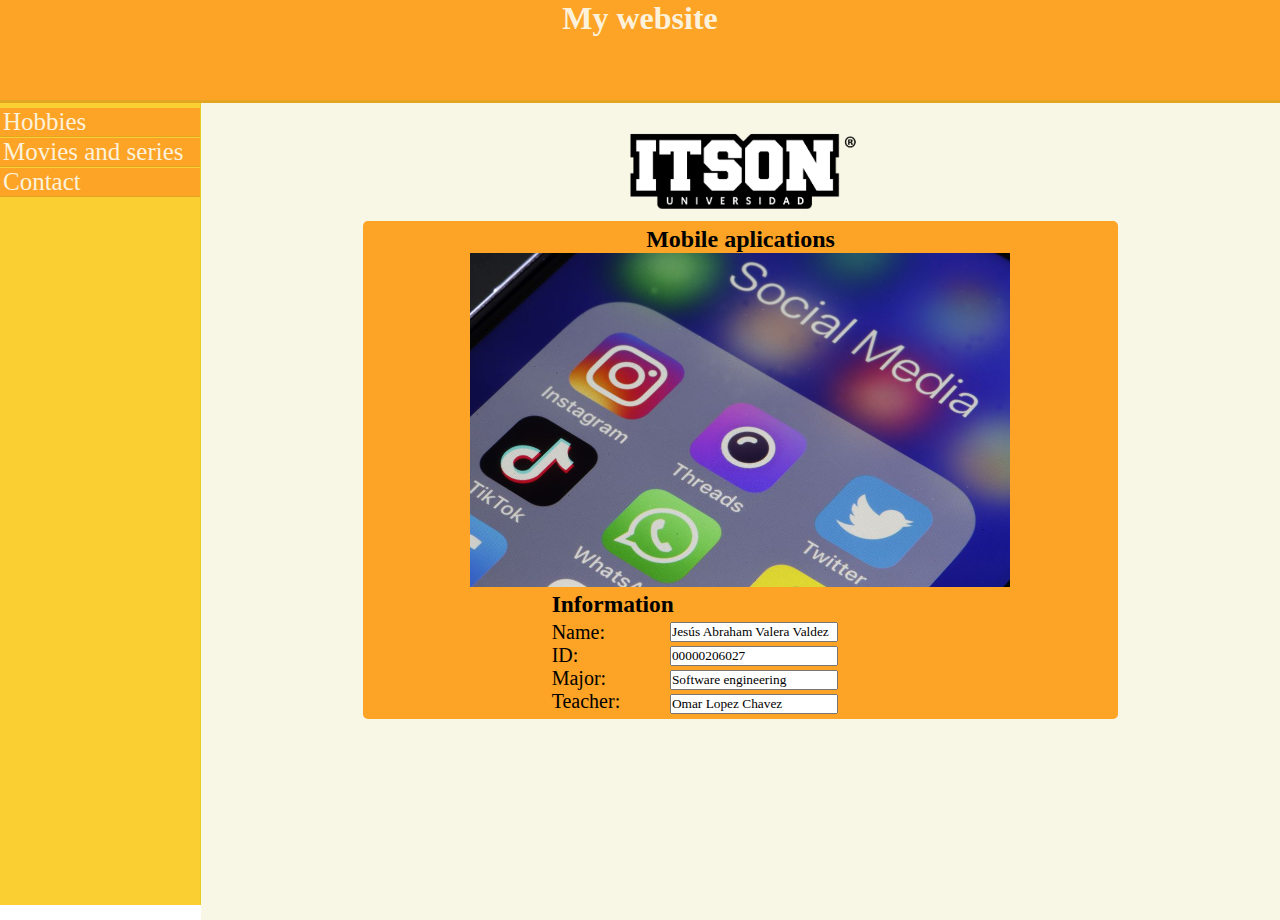
<file: index.html>
<!DOCTYPE html>
<html>
	<head>
		<title>Cover page</title>
		<link rel="stylesheet" href="css/estilo.css"/>
	</head>
	<body>
		<header>
			<h1>My website</h1>
		</header>
		<nav>
			<div>
				<a href="hobbies.html" class="nav-link">Hobbies</a>
			</div>
			<div>
				<a href="series.html" class="nav-link">Movies and series</a>
			</div>
			<div>
				<a href="contacto.html" class="nav-link">Contact</a>
			</div>				
		</nav>
		<main>
			<img src="imagenes/logoItson.png" width="250" height="94">
			<div id="contenido">
				<h2>Mobile aplications</h2>
				<img src="imagenes/aplicacionesMoviles.jpg" width="540" height="334">
				<div id="informacion">
					<h3>Information</h3>
					<div id="div-label">
						<label>Name:</label>
						<br>
						<label>ID:</label>
						<br>
						<label>Major:</label>
						<br>
						<label>Teacher:</label>
					</div>
					<div id="div-cont">
						<input type="text" value="Jesús Abraham Valera Valdez" readonly="readonly" >
						<br>
						<input type="text" value="00000206027" readonly="readonly" >
						<br>
						<input type="text" value="Software engineering" readonly="readonly" > 
						<br>
						<input type="text" value="Omar Lopez Chavez" readonly="readonly"> 
						<br>
					</div>				
				</div>
			</div>
		</main>
	</body>
</html>
</file>
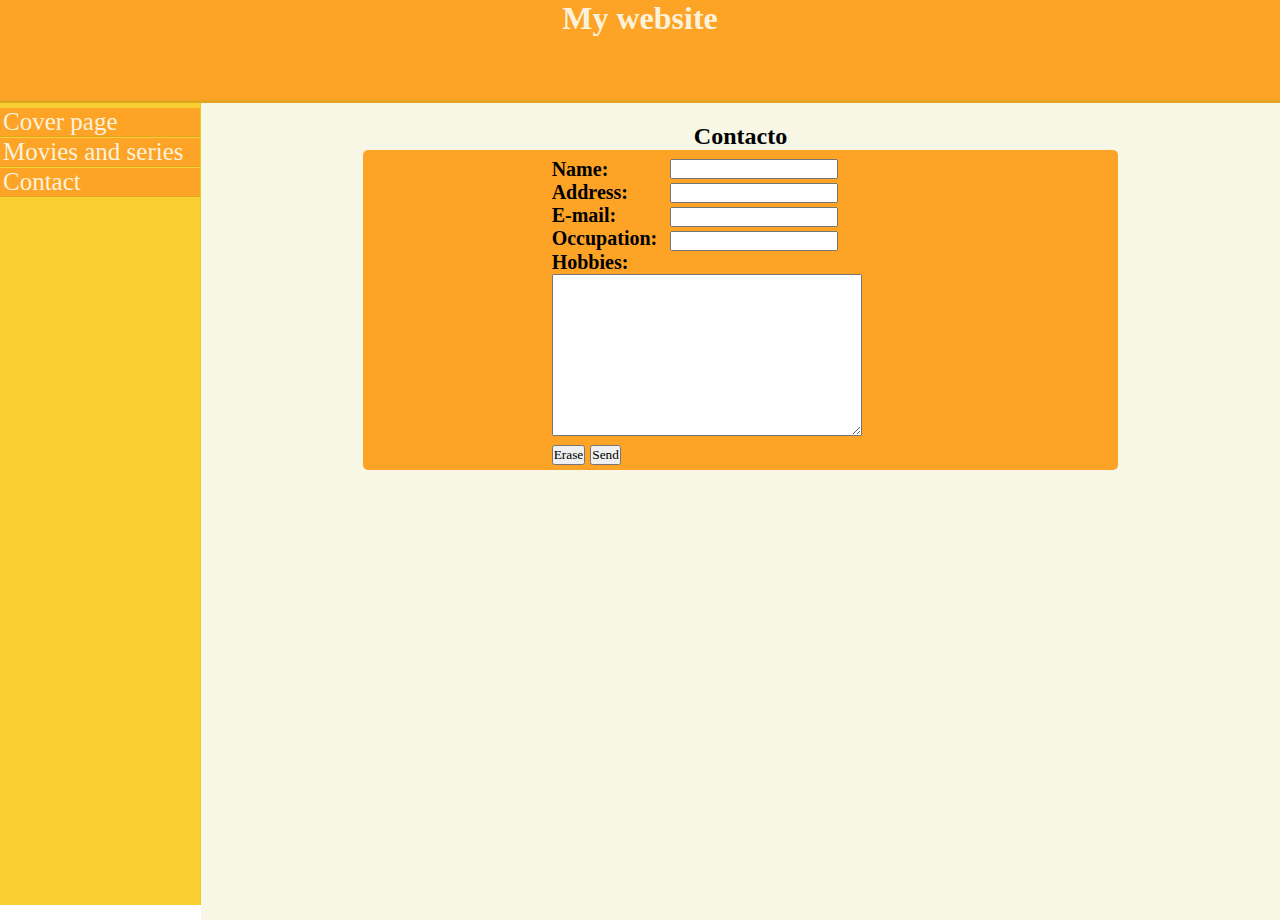
<file: contacto.html>
<!DOCTYPE html>
<html>
	<head>
		<title>Hobbies</title>
		<link rel="stylesheet" href="css/estilo.css"/>
	</head>
	<body>
		<header>
			<h1>My website</h1>
		</header>
		<nav>
			<div>
				<a href="index.html" class="nav-link">Cover page</a>
			</div>
			<div>
				<a href="series.html" class="nav-link">Movies and series</a>
			</div>
			<div>
				<a href="contacto.html" class="nav-link">Contact</a>
			</div>		
		</nav>
		<main>
			<h2>Contacto</h2>
			<div id="contenido">
					<div id="informacion">
						<div id="div-label">
							<label for="nombre"><b>Name:</b></label>
							<br>
							<label for="direccion"><b>Address:</b></label>
							<br>
							<label for="correo"><b>E-mail:</b></label>
							<br>
							<label for="ocupacion"><b>Occupation:</b></label>
						</div>
						<div id="div-cont">
							<input type="text" id="nombre">
							<br>
							<input type="text" id="direccion">
							<br>
							<input type="email" id="correo">
							<br>
							<input type="text" id="ocupacion">
						</div>
						<label for="aficiones"><b>Hobbies:</b></label>
						<textarea cols="40" rows="10" id="aficiones" ></textarea>
						<br>
						<input type="reset" value="Erase" >
						<input type="submit" value="Send">	
					</div>
			</div>
		</main>
	</body>
</html>
</file>
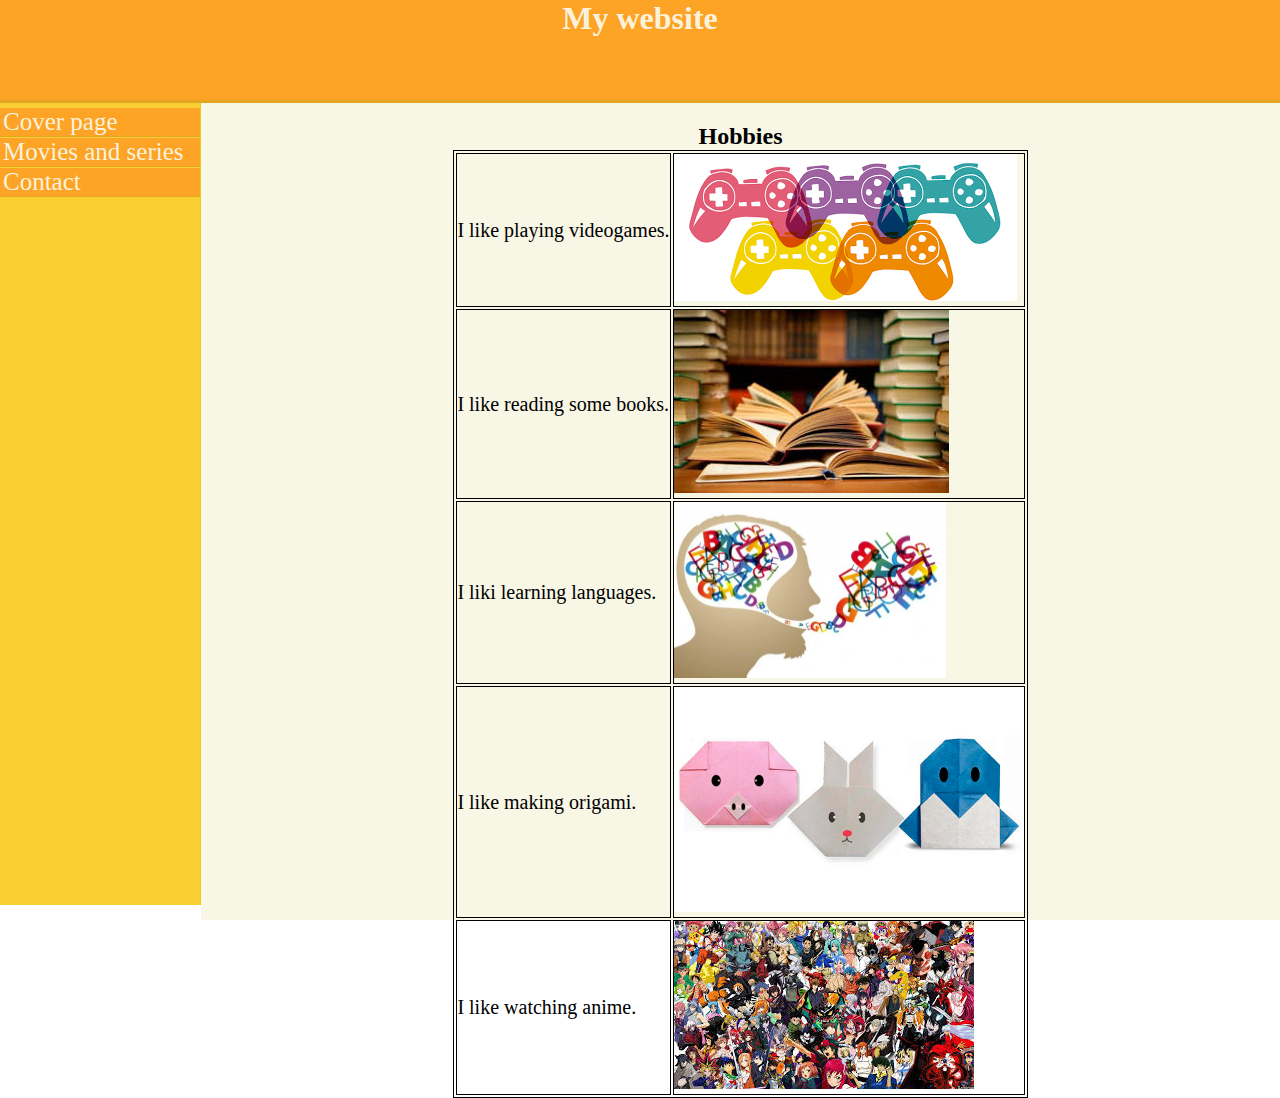
<file: hobbies.html>
<!DOCTYPE html>
<html>
	<head>
		<title>Hobbies</title>
		<link rel="stylesheet" href="css/estilo.css"/>
	</head>
	<body>
		<header>
			<h1>My website</h1>
		</header>
		<nav>
			<div>
				<a href="index.html" class="nav-link">Cover page</a>
			</div>
			<div>
				<a href="series.html" class="nav-link">Movies and series</a>
			</div>
			<div>
				<a href="contacto.html" class="nav-link">Contact</a>
			</div>	
		</nav>
		<main>
			<h2>Hobbies</h2>
			<table>
				<tr>
					<td>
						I like playing videogames.
					</td>
					<td>
						<img src="imagenes/juegos.png" >
					</td>
				</tr>
				<tr>
					<td>
						I like reading some books.
					</td>
					<td>
						<img src="imagenes/libros.jpg" >
					</td>
				</tr>
				<tr>
					<td>
						I liki learning languages.
					</td>
					<td>
						<img src="imagenes/lenguajes.jpg" width="272" height="176">
					</td>
				</tr>
				<tr>
					<td>
						I like making origami. 
					</td>
					<td>
						<img src="imagenes/origami.jpg" width="350" height="225">	
					</td>
				</tr>
				<tr>
					<td>
						I like watching anime.
					</td>
					<td>
						<img src="imagenes/anime.jpg">	
					</td>
				</tr>
			</table>
		</main>
	</body>
</html>
</file>
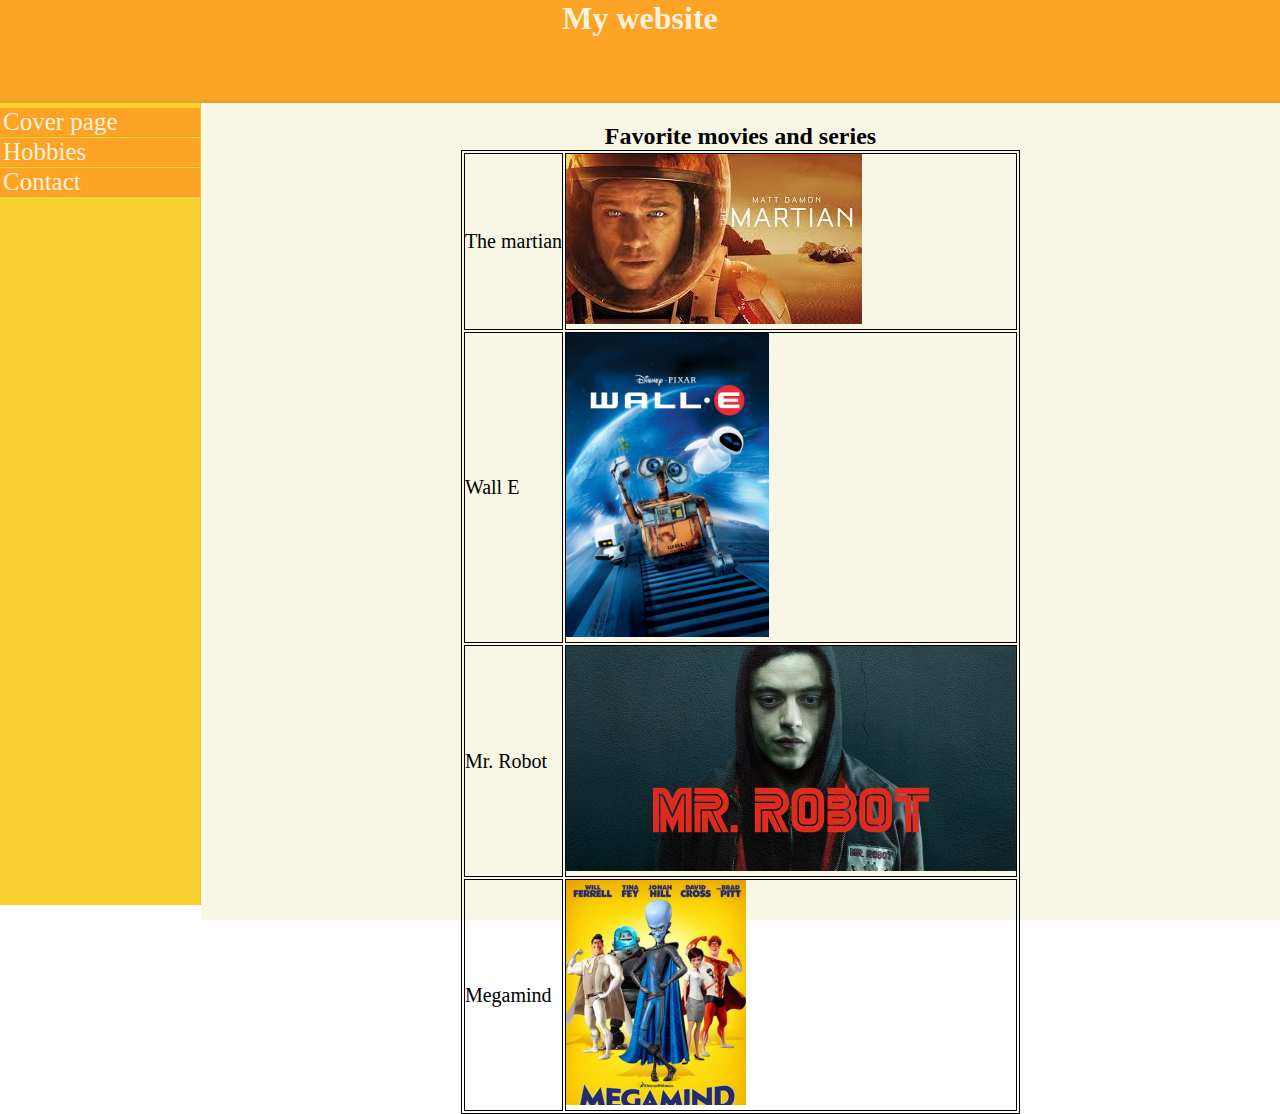
<file: series.html>
<!DOCTYPE html>
<html>
	<head>
		<title>Movies and series</title>
		<link rel="stylesheet" href="css/estilo.css"/>
	</head>
	<body>
		<header>
			<h1>My website</h1>
		</header>
		<nav>
			<div>
				<a href="index.html" class="nav-link">Cover page</a>
			</div>
			<div>
				<a href="hobbies.html" class="nav-link">Hobbies</a>
			</div>
			<div>
				<a href="contacto.html" class="nav-link">Contact</a>
			</div>	
		</nav>
		<main>
			<h2>Favorite movies and series</h2>

			<table>
				<tr>
					<td>
						The martian
					</td>
					<td>
						<img src="imagenes/martian.jpg" >
					</td>
				</tr>
				<tr>
					<td>
						Wall E
					</td>
					<td>
						<img src="imagenes/wallE.jpg" width="203" height="304">
					</td>
				</tr>
				<tr>
					<td>
						Mr. Robot
					</td>
					<td>
						<img src="imagenes/mrRobot.jpg" width="450" height="225">
					</td>
				</tr>
				<tr>
					<td>
						Megamind
					</td>
					<td>
						<img src="imagenes/megaMente.jpg" width="180" height="225">	
					</td>
				</tr>
			</table>
		</main>
	</body>
</html>
</file>
<file: css/estilo.css>
*{
	margin: 0px;
	padding: 0px;
	font-family: Ariel;
}

header{
	text-align: center;
	background-color: #FDA326;
	border-bottom: 3px solid #E3A622;
	height: 100px;
	color: #FCF2DB;
}

nav{
	position: absolute;
    top: 103px;
    left: 0;
    height: calc(100% - 103px);	
    width: 200px;
    font-size: 25px;
	background-color: #FACF32;
	border-right: 1px solid #E3CD22;
	padding-top: 5px;
	
}

nav div{
	background-color: #FDA326;
	border-bottom: 1px solid #E3A622;
	padding-left: 3px;
	margin-bottom: 1px;
	
	
}

nav div:hover{
	background-color: #E3A622;
}

nav a{
	width: 100%;
	text-decoration: none;	
	font-style: none;
	color: #FCF2DB;
}

#informacion {
	font-size: 20px;
	width: 50%;	
	text-align: left;
	margin: auto;
}



#div-label{
	width: 30%;
	display: inline-block;
}

#div-cont{
	width: 68%;
	display: inline-block;
}

main{
	position: absolute;
	top: 103px;
	left: 201px;
	height: calc(100% - 103px);
	width: calc(100% - 201px);
	background-color: #F8F6E5;
	text-align: center;
	padding-top: 20px;
}

main table{
	border
	width: 70%;
	margin: auto;
	text-align: left;
	font-size: 20px;
	border: 1px solid black;
}

table td{
	border: 1px solid black;	
}

table tr{
	border: 1px solid black;	
}
#contenido{
	width: 70%;
	margin: auto;
	background-color: #FDA326;
	border-radius: 5px;	
	padding-top: 5px;
	padding-bottom: 5px;
}
</file>
